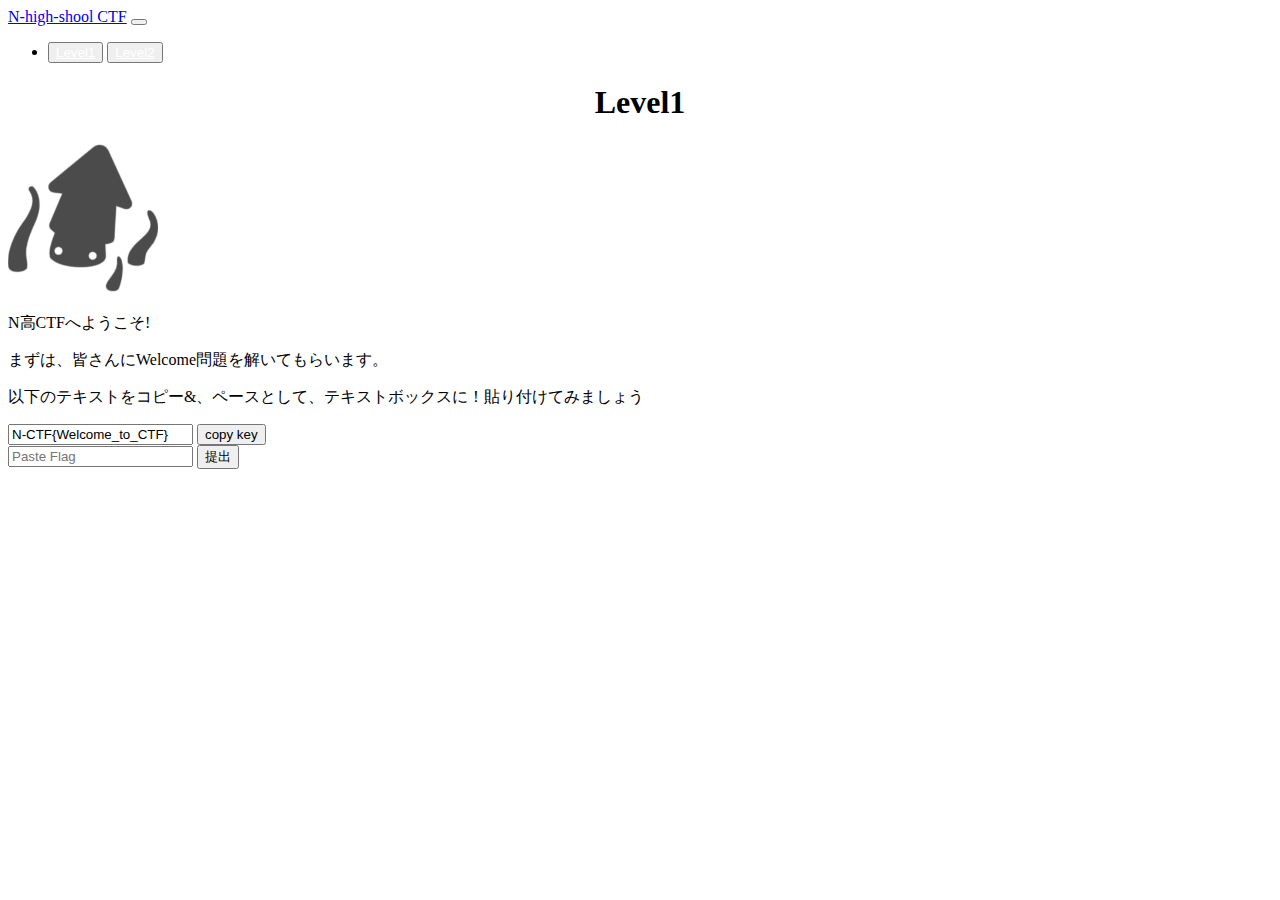
<file: index.html>
<!DOCTYPE html>
<html lang="en">
<head>
    <meta charset="UTF-8">
    <meta name="viewport" content="width=device-width, initial-scale=1.0">
	<link href="https://cdn.jsdelivr.net/npm/bootstrap@5.3.2/dist/css/bootstrap.min.css" rel="stylesheet" integrity="sha384-T3c6CoIi6uLrA9TneNEoa7RxnatzjcDSCmG1MXxSR1GAsXEV/Dwwykc2MPK8M2HN" crossorigin="anonymous">
	<link rel="stylesheet" href="style.css">
    <title>Simple CTF Challenge</title>
</head>
<body>
<nav class="navbar navbar-expand-lg navbar-dark bg-dark">
  <div class="container-fluid">
    <a class="navbar-brand" href="index.html">N-high-shool CTF</a>
    <button class="navbar-toggler" type="button" data-bs-toggle="collapse" data-bs-target="#navbarNavDarkDropdown" aria-controls="navbarNavDarkDropdown" aria-expanded="false" aria-label="Toggle navigation">
      <span class="navbar-toggler-icon"></span>
    </button>
    <div class="collapse navbar-collapse" id="navbarNavDarkDropdown">
      <ul class="navbar-nav">
        <li class="nav-item dropdown">
			<button type="button" class="btn btn-secondary">
				<a href="./index.html">Level1</style></a>
			</button>
			<button type="button" class="btn btn-secondary">
				<a href="./Level2.html">Level2</a>
			</button>
	        </ul>
        </li>
      </ul>
    </div>
  </div>
</nav>

<h1>Level1</h1>
<div class="container-fluid cxt-padded bg-faded">
  <div class="container">
    <div class="row">
     <div class="col-md-2 text-md-center text-center">
        <img class="rounded-circle" src="./img/sample01.png" width="150" alt="Generic placeholder image">
      </div>
        <p class="lead">
			<p class="text-start fs-4">N高CTFへようこそ!</p>
			<p class="text-start fs-4">まずは、皆さんにWelcome問題を解いてもらいます。</p>
			<p class="text-start fs-4">以下のテキストをコピー&、ペースとして、テキストボックスに！貼り付けてみましょう</p>
		</p>

		<!-- The text field -->

		<div class="input-group mb-3">
		<input type="text" id="myInput" class="form-control" value="N-CTF{Welcome_to_CTF}" aria-label="Recipient's username" aria-describedby="button-addon2">
		<button type="button" class="btn btn-secondary" id="button-addon2" onclick="CopyCripBoard()">copy key</button>
		</div>


		<div class="input-group mb-3">
		<input type="text" id="userInput" class="form-control" placeholder="Paste Flag" aria-label="Recipient's username" aria-describedby="button-addon2">
		<button type="button" class="btn btn-success" id="button-addon2" onclick="checkKeyword()">提出</button>
		</div>
		<div id="message"></div>
    	<script src="script.js"></script>
    </div>
  </div>
</div>

<script src="https://cdn.jsdelivr.net/npm/bootstrap@5.3.2/dist/js/bootstrap.bundle.min.js" integrity="sha384-C6RzsynM9kWDrMNeT87bh95OGNyZPhcTNXj1NW7RuBCsyN/o0jlpcV8Qyq46cDfL" crossorigin="anonymous"></script>
</body>
</html>
</file>
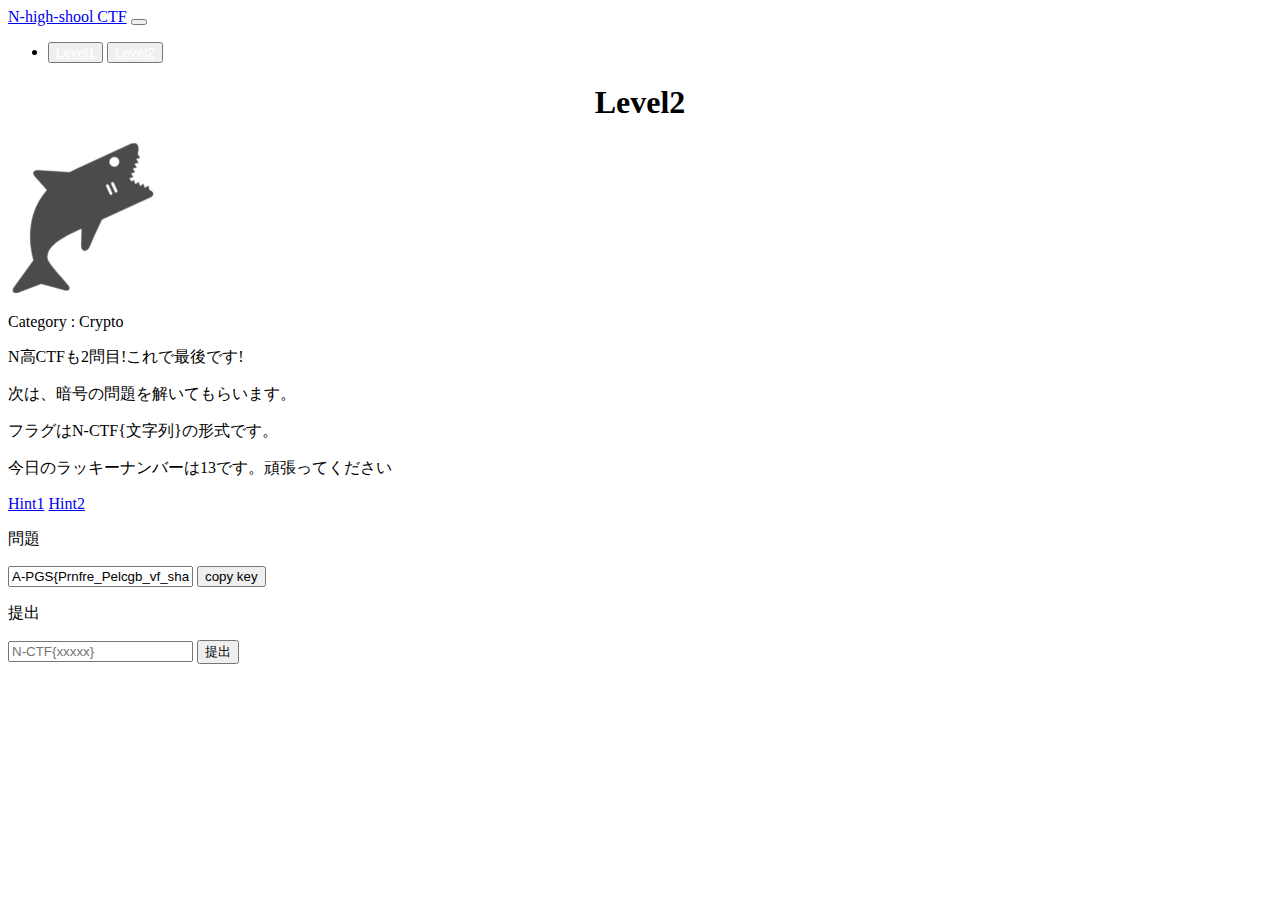
<file: Level2.html>
<!DOCTYPE html>
<html lang="en">
<head>
    <meta charset="UTF-8">
    <meta name="viewport" content="width=device-width, initial-scale=1.0">
	<link href="https://cdn.jsdelivr.net/npm/bootstrap@5.3.2/dist/css/bootstrap.min.css" rel="stylesheet" integrity="sha384-T3c6CoIi6uLrA9TneNEoa7RxnatzjcDSCmG1MXxSR1GAsXEV/Dwwykc2MPK8M2HN" crossorigin="anonymous">
	<link rel="stylesheet" href="style.css">
    <title>Simple CTF Challenge</title>
</head>
<body>
<nav class="navbar navbar-expand-lg navbar-dark bg-dark">
  <div class="container-fluid">
    <a class="navbar-brand" href="index.html">N-high-shool CTF</a>
    <button class="navbar-toggler" type="button" data-bs-toggle="collapse" data-bs-target="#navbarNavDarkDropdown" aria-controls="navbarNavDarkDropdown" aria-expanded="false" aria-label="Toggle navigation">
      <span class="navbar-toggler-icon"></span>
    </button>
    <div class="collapse navbar-collapse" id="navbarNavDarkDropdown">
      <ul class="navbar-nav">
        <li class="nav-item dropdown">
			<button type="button" class="btn btn-secondary">
				<a href="./index.html">Level1</style></a>
			</button>
			<button type="button" class="btn btn-secondary">
				<a href="./Level2.html">Level2</a>
			</button>
          </ul>
        </li>
      </ul>
    </div>
  </div>
</nav>

<h1>Level2</h1>
<div class="container-fluid cxt-padded bg-faded">
  <div class="container">
    <div class="row">
     <div class="col-md-2 text-md-center text-center">
        <img class="rounded-circle" src="./img/sample02.png" width="150" alt="Generic placeholder image">
      </div>
        <p class="lead">
			<p class="text-start fs-3">Category : Crypto<p>
			<p class="text-start fs-4">N高CTFも2問目!これで最後です!</p>
			<p class="text-start fs-4">次は、暗号の問題を解いてもらいます。</p>
			<p class="text-start fs-4">フラグはN-CTF{文字列}の形式です。</p>
			<p class="text-start fs-4">今日のラッキーナンバーは13です。頑張ってください</p>

			<a href="https://e-words.jp/w/%E3%82%B7%E3%83%BC%E3%82%B6%E3%83%BC%E6%9A%97%E5%8F%B7.html">Hint1</a>
			<a href="https://dencode.com/ja/cipher">Hint2</a>
			</p>

			</p>
			<p class="text-start fs-2">問題<p>
			<div class="input-group mb-3">
			<input type="text" id="myInput" class="form-control" value="A-PGS{Prnfre_Pelcgb_vf_sha}" aria-label="Recipient's username" aria-describedby="button-addon2">
			<button type="button" class="btn btn-secondary" id="button-addon2" onclick="CopyCripBoard()">copy key</button>
			</div>

		<p class="text-start fs-2">提出<p>
		<div class="input-group mb-3">
		<input type="text" id="userInput" class="form-control" placeholder="N-CTF{xxxxx}" aria-label="Recipient's username" aria-describedby="button-addon2">
		<button type="button" class="btn btn-success" id="button-addon2" onclick="checkKeyword2()">提出</button>
		</div>
		<div id="message"></div>
    	<script src="script.js"></script>
    </div>
  </div>
</div>

<script src="https://cdn.jsdelivr.net/npm/bootstrap@5.3.2/dist/js/bootstrap.bundle.min.js" integrity="sha384-C6RzsynM9kWDrMNeT87bh95OGNyZPhcTNXj1NW7RuBCsyN/o0jlpcV8Qyq46cDfL" crossorigin="anonymous"></script>
</body>
</html>
</file>
<file: style.css>
#message {
    color: #ff0000;
}

.btn-secondary > a:link{
	color: white;
}

.btn-secondary > a:visited{
	color: white;
}

.btn-secondary > a:hover{
	color: white;
}

.btn-secondary > a:active{
	color: white;
}

h1 {
	text-align: center;
}
</file>
